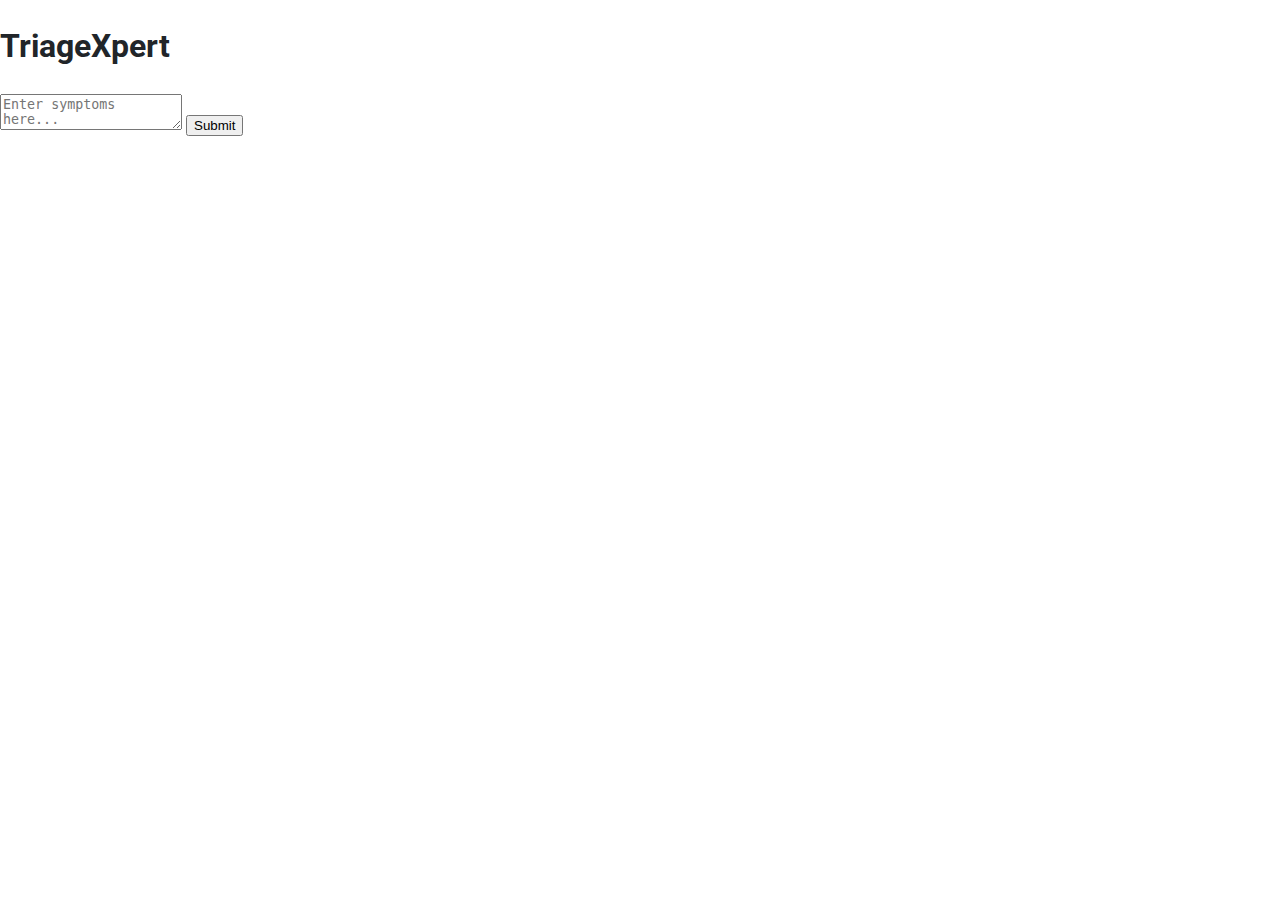
<file: static/index.html>
<!DOCTYPE html>
<html lang="en">
<head>
    <meta charset="UTF-8" />
    <meta name="viewport" content="width=device-width, initial-scale=1.0"/>
    <title>TriageXpert</title>
    <link rel="stylesheet" href="style.css" />
</head>
<body>
    <div class="container">
        <h1>TriageXpert</h1>
        <textarea id="symptoms" placeholder="Enter symptoms here..."></textarea>
        <button onclick="submitSymptoms()">Submit</button>
        <div id="result"></div>
    </div>
    <script src="script.js"></script>
</body>
</html>
</file>
<file: static/style.css>
@import url('https://fonts.googleapis.com/css2?family=Roboto:wght@300;400;500;700&display=swap');

:root {
    --primary-color: #005A9C;
    --primary-hover: #004B80;
    --light-bg: #f8f9fa;
    --white-bg: #ffffff;
    --border-color: #dee2e6;
    --text-primary: #212529;
    --text-secondary: #6c757d;
    --emergency-color: #d93025;
    --urgent-color: #f29900;
    --routine-color: #1e8e3e;
    --hub-color: #6f42c1;
}

/* --- Base & Body --- */
body {
    font-family: 'Roboto', sans-serif;
    background-color: var(--white-bg);
    color: var(--text-primary);
    margin: 0;
    line-height: 1.6;
}
.section-subtitle {
    font-size: 1.1em;
    color: var(--text-secondary);
    max-width: 700px;
    margin: -30px auto 40px auto;
}

/* --- Navigation Bar --- */
.navbar {
    width: 100%;
    background-color: #ffffff;
    padding: 15px 0;
    box-shadow: 0 2px 10px rgba(0,0,0,0.05);
    position: sticky;
    top: 0;
    z-index: 999;
}
.nav-container {
    max-width: 1200px;
    margin: 0 auto;
    padding: 0 20px;
    display: flex;
    justify-content: space-between;
    align-items: center;
}
.nav-brand {
    font-size: 1.5em;
    font-weight: 700;
    color: var(--primary-color);
    text-decoration: none;
}
.nav-menu {
    list-style: none;
    display: flex;
    align-items: center;
    gap: 30px;
    margin: 0;
}
.nav-menu a {
    text-decoration: none;
    color: var(--text-primary);
    font-weight: 500;
    transition: color 0.2s;
}
.nav-menu a:hover { color: var(--primary-color); }
.nav-button-primary {
    background-color: var(--primary-color);
    color: white !important;
    padding: 10px 20px;
    border-radius: 8px;
    transition: background-color 0.2s;
}
.nav-button-primary:hover { background-color: var(--primary-hover); }

/* --- Hero Section --- */
.hero {
    display: flex;
    align-items: center;
    justify-content: center;
    padding: 60px 40px;
    background: linear-gradient(to right, #eef5fa, #f8f9fa);
    gap: 40px;
    flex-wrap: wrap;
}
.hero-content {
    max-width: 600px;
    animation: slideInLeft 1s ease-out;
}
.hero-content h1 { font-size: 3em; line-height: 1.2; color: var(--primary-color); }
.hero-content p { font-size: 1.2em; margin: 20px 0 30px; color: var(--text-secondary); }
.hero-button {
    background-color: var(--primary-hover);
    color: white;
    padding: 15px 30px;
    font-size: 1.1em;
    border-radius: 8px;
    text-decoration: none;
    display: inline-flex;
    align-items: center;
    gap: 10px;
    transition: transform 0.2s, box-shadow 0.2s;
    border: none;
    cursor: pointer;
}
.hero-button:hover {
    transform: translateY(-3px);
    box-shadow: 0 4px 15px rgba(0,75,128,0.2);
}
.hero-image {
    max-width: 500px;
    animation: fadeIn 1.5s ease-out;
}
.hero-image img {
    width: 100%;
    border-radius: 12px;
    box-shadow: 0 10px 30px rgba(0,0,0,0.1);
}

/* --- Features & About Sections --- */
.features-section, .about-section, .health-tools-section, .preventive-hub-section {
    padding: 80px 20px;
    text-align: center;
}
.features-section, .preventive-hub-section { background: var(--white-bg); }
.about-section, .health-tools-section { background: var(--light-bg); }
.features-section h2, .about-section h2, .health-tools-section h2, .preventive-hub-section h2 {
    font-size: 2.5em;
    margin-bottom: 50px;
    color: var(--text-primary);
}
.features-grid { display: grid; grid-template-columns: repeat(auto-fit, minmax(300px, 1fr)); gap: 30px; max-width: 1200px; margin: 0 auto; text-align: left; }
.feature-card { background: var(--white-bg); padding: 30px; border-radius: 12px; border: 1px solid var(--border-color); transition: transform 0.3s, box-shadow 0.3s; }
.feature-card:hover { transform: translateY(-10px); box-shadow: 0 8px 25px rgba(0,0,0,0.08); }
.feature-card i { font-size: 2.5em; color: var(--primary-color); margin-bottom: 15px; }
.feature-card h3 { margin-bottom: 10px; }
.about-container { max-width: 800px; margin: 0 auto; line-height: 1.8; color: var(--text-secondary); }

/* --- NEW: Health Tools (BMI Calculator) --- */
.bmi-calculator {
    max-width: 700px;
    margin: 0 auto;
    background: var(--white-bg);
    padding: 30px 40px;
    border-radius: 12px;
    box-shadow: 0 5px 20px rgba(0,0,0,0.05);
    text-align: left;
}
.bmi-calculator h3 { text-align: center; color: var(--primary-color); }
.bmi-inputs { display: flex; flex-wrap: wrap; gap: 20px; align-items: flex-end; }
.bmi-button {
    background-color: var(--primary-color);
    color: white;
    padding: 12px 20px;
    border-radius: 8px;
    border: none;
    cursor: pointer;
    font-weight: 500;
    transition: background-color 0.2s;
    height: 45px; /* Align with inputs */
}
.bmi-button:hover { background-color: var(--primary-hover); }
.bmi-result-container {
    margin-top: 25px;
    padding: 15px;
    background-color: #eef5fa;
    border-left: 5px solid var(--primary-color);
    border-radius: 5px;
}
.bmi-result-container h4 { margin: 0 0 5px 0; }
.bmi-result-container p { margin: 0; }

/* --- NEW: Preventive Hub Section --- */
.preventive-grid { display: grid; grid-template-columns: repeat(auto-fit, minmax(300px, 1fr)); gap: 30px; max-width: 1200px; margin: 0 auto; text-align: left; }
.preventive-card {
    background: var(--light-bg);
    padding: 30px;
    border-radius: 12px;
    border: 1px solid var(--border-color);
    border-left: 5px solid var(--hub-color);
}
.preventive-card i { font-size: 2.5em; color: var(--hub-color); margin-bottom: 15px; }
.preventive-card h3 { color: var(--text-primary); margin-bottom: 10px; }

/* --- Tool Page --- */
.tool-page-body { background-color: var(--light-bg); }
.tool-container { max-width: 900px; margin: 40px auto; padding: 40px; background: var(--white-bg); border-radius: 16px; box-shadow: 0 8px 25px rgba(0,0,0,0.05); }
.tool-header { display: flex; justify-content: space-between; align-items: flex-start; border-bottom: 1px solid var(--border-color); padding-bottom: 20px; margin-bottom: 30px; text-align: left; }
.start-section { text-align: center; padding: 50px 0; }

/* --- Modal --- */
.modal-overlay { position: fixed; top: 0; left: 0; width: 100%; height: 100%; background: rgba(0,0,0,0.6); z-index: 1000; display: flex; justify-content: center; align-items: center; animation: fadeIn 0.3s; }
.modal-content { background: var(--white-bg); padding: 30px 40px; border-radius: 12px; max-width: 600px; width: 95%; position: relative; animation: slideInUp 0.4s; }
.modal-progress-bar { width: 100%; background-color: #e9ecef; border-radius: 5px; height: 10px; margin-bottom: 25px; }
.progress-bar-fill { height: 100%; width: 33.3%; background-color: var(--primary-color); border-radius: 5px; transition: width 0.4s ease; }
.modal-step h3 { color: var(--primary-color); margin-top: 0; margin-bottom: 20px; }
.modal-close-btn { position: absolute; top: 10px; right: 15px; font-size: 2em; border: none; background: none; cursor: pointer; color: #aaa; transition: color 0.2s; }
.modal-close-btn:hover { color: #333; }
.form-grid { display: grid; grid-template-columns: 1fr 1fr; gap: 20px; margin-bottom: 20px; }
.form-group { display: flex; flex-direction: column; }
.form-group label { font-weight: 500; margin-bottom: 5px; font-size: 0.9em; }
.form-group input, .form-group select, #symptoms-input { width: 100%; box-sizing: border-box; padding: 10px; border: 1px solid var(--border-color); border-radius: 5px; font-size: 1em; transition: border-color 0.2s, box-shadow 0.2s; }
.form-group input:focus, .form-group select:focus, #symptoms-input:focus { outline: none; border-color: var(--primary-color); box-shadow: 0 0 0 3px rgba(0,90,156,0.2); }
#symptoms-input { resize: vertical; }
.checkbox-grid { display: grid; grid-template-columns: 1fr 1fr; gap: 10px; margin: 15px 0; }
.checkbox-grid label { display: flex; align-items: center; gap: 8px; }
.modal-nav { display: flex; justify-content: space-between; margin-top: 30px; border-top: 1px solid var(--border-color); padding-top: 20px; }
.modal-btn-next, .modal-btn-back, .modal-btn-submit { padding: 10px 20px; border-radius: 8px; border: none; cursor: pointer; font-weight: 500; display: flex; align-items: center; gap: 8px; transition: background-color 0.2s; }
.modal-btn-next, .modal-btn-submit { background: var(--primary-color); color: white; }
.modal-btn-back { background: #eee; color: #333; }
.modal-btn-next:hover, .modal-btn-submit:hover { background-color: var(--primary-hover); }

/* --- Results Section --- */
.results-section { padding-top: 30px; }
.report-header { display: flex; justify-content: space-between; align-items: center; margin-bottom: 20px; }
.report-download-btn { background: var(--routine-color); color: white; border: none; padding: 10px 15px; border-radius: 8px; cursor: pointer; font-size: 0.9em; transition: background-color 0.2s; }
.report-download-btn:hover { background-color: #1a7d36; }

/* NEW: Urgency Meter Styles */
.urgency-meter-container { padding: 20px 0; margin-bottom: 20px; }
.urgency-meter {
    position: relative;
    width: 100%;
    height: 20px;
    background: linear-gradient(to right, var(--routine-color), var(--urgent-color), var(--emergency-color));
    border-radius: 10px;
    box-shadow: inset 0 1px 3px rgba(0,0,0,0.2);
    display: flex;
    justify-content: space-between;
    align-items: center;
    padding: 0 15px;
    box-sizing: border-box;
}
.meter-level { font-size: 0.8em; font-weight: 500; color: white; text-shadow: 1px 1px 2px rgba(0,0,0,0.5); }
.meter-needle {
    position: absolute;
    bottom: -5px;
    left: 15%; /* Default position */
    width: 0;
    height: 0;
    border-left: 10px solid transparent;
    border-right: 10px solid transparent;
    border-bottom: 15px solid var(--text-primary);
    transform: translateX(-50%);
    transition: left 0.8s ease-in-out;
}
/* Urgency Meter Needle Positions */
.meter-needle.routine { left: 15%; }
.meter-needle.urgent { left: 50%; }
.meter-needle.emergency { left: 85%; }

.result-item { margin-bottom: 20px; }
.result-item strong { color: var(--text-primary); }
.keywords-container { display: flex; flex-wrap: wrap; gap: 8px; margin-top: 8px; }
.keyword-tag { background-color: #e0e0e0; color: #333; padding: 5px 12px; border-radius: 15px; font-size: 0.9em; font-weight: 500; }
.explanation-group { margin-top: 25px; display: flex; flex-direction: column; gap: 15px; }
.explanation-item { background-color: var(--light-bg); border: 1px solid #e9ecef; border-radius: 8px; padding: 15px; }
.explanation-title { margin: 0 0 10px 0; font-weight: 700; display: flex; align-items: center; gap: 10px; }
.explanation-item p { margin: 0; white-space: pre-wrap; color: var(--text-secondary); }
.explanation-title.info { color: var(--primary-color); }
.explanation-title.action { color: #0d6efd; }
.explanation-title.success { color: var(--routine-color); }
.explanation-title.warning { color: var(--emergency-color); }
.action-buttons { margin-top: 25px; display: flex; flex-direction: column; gap: 10px; }
.action-btn { padding: 12px; border-radius: 8px; text-align: center; color: white; text-decoration: none; font-weight: 500; transition: opacity 0.3s; }
.action-btn:hover { opacity: 0.85; } .action-btn i { margin-right: 8px; }
.health-hub { margin-top: 30px; border-top: 1px solid var(--border-color); padding-top: 20px; }
.health-hub h4 { color: var(--hub-color); } .hub-cards { display: grid; grid-template-columns: repeat(auto-fit, minmax(200px, 1fr)); gap: 15px; margin-top: 15px; }
.hub-card { background-color: var(--white-bg); border: 1px solid var(--border-color); border-radius: 8px; padding: 15px; text-decoration: none; color: var(--text-primary); transition: transform 0.2s ease, box-shadow 0.2s ease; display: flex; align-items: center; gap: 15px; }
.hub-card:hover { transform: translateY(-5px); box-shadow: 0 4px 15px rgba(0,0,0,0.1); }
.hub-card i { font-size: 1.5em; color: var(--hub-color); } .hub-card span { font-weight: 500; }
.category-badge { padding: 5px 12px; border-radius: 15px; color: white; font-weight: 500; font-size: 1em; display: inline-block; }
.Emergency { background-color: var(--emergency-color); } .Urgent { background-color: var(--urgent-color); } .Routine { background-color: var(--routine-color); }

/* --- Footer, Loader, Error --- */
footer { text-align: center; padding: 30px; background: #343a40; color: #f8f9fa; }
.hidden { display: none !important; }
.loader { border: 6px solid #f3f3f3; border-radius: 50%; border-top: 6px solid var(--primary-color); width: 40px; height: 40px; animation: spin 1s linear infinite; margin: 40px auto; }
.error-container { background-color: #f8d7da; border: 1px solid #f5c2c7; color: #842029; padding: 15px; border-radius: 8px; text-align: center; margin-top: 20px; }

/* --- Animations --- */
@keyframes spin { 0% { transform: rotate(0deg); } 100% { transform: rotate(360deg); } }
@keyframes fadeIn { from { opacity: 0; } to { opacity: 1; } }
@keyframes slideInUp { from { opacity: 0; transform: translateY(30px); } to { opacity: 1; transform: translateY(0); } }
@keyframes slideInLeft { from { opacity: 0; transform: translateX(-50px); } to { opacity: 1; transform: translateX(0); } }

/* --- Responsive Design --- */
@media (max-width: 800px) {
    .hero { flex-direction: column-reverse; text-align: center; }
    .tool-header { flex-direction: column; align-items: stretch; gap: 20px; }
}
@media (max-width: 768px) {
    /* Simple hamburger menu could be added here later */
    .nav-menu { display: none; }
    .hero-content h1 { font-size: 2.2em; }
    .form-grid { grid-template-columns: 1fr; }
    .bmi-inputs { flex-direction: column; align-items: stretch; }
    .bmi-button { width: 100%; }
}
</file>
